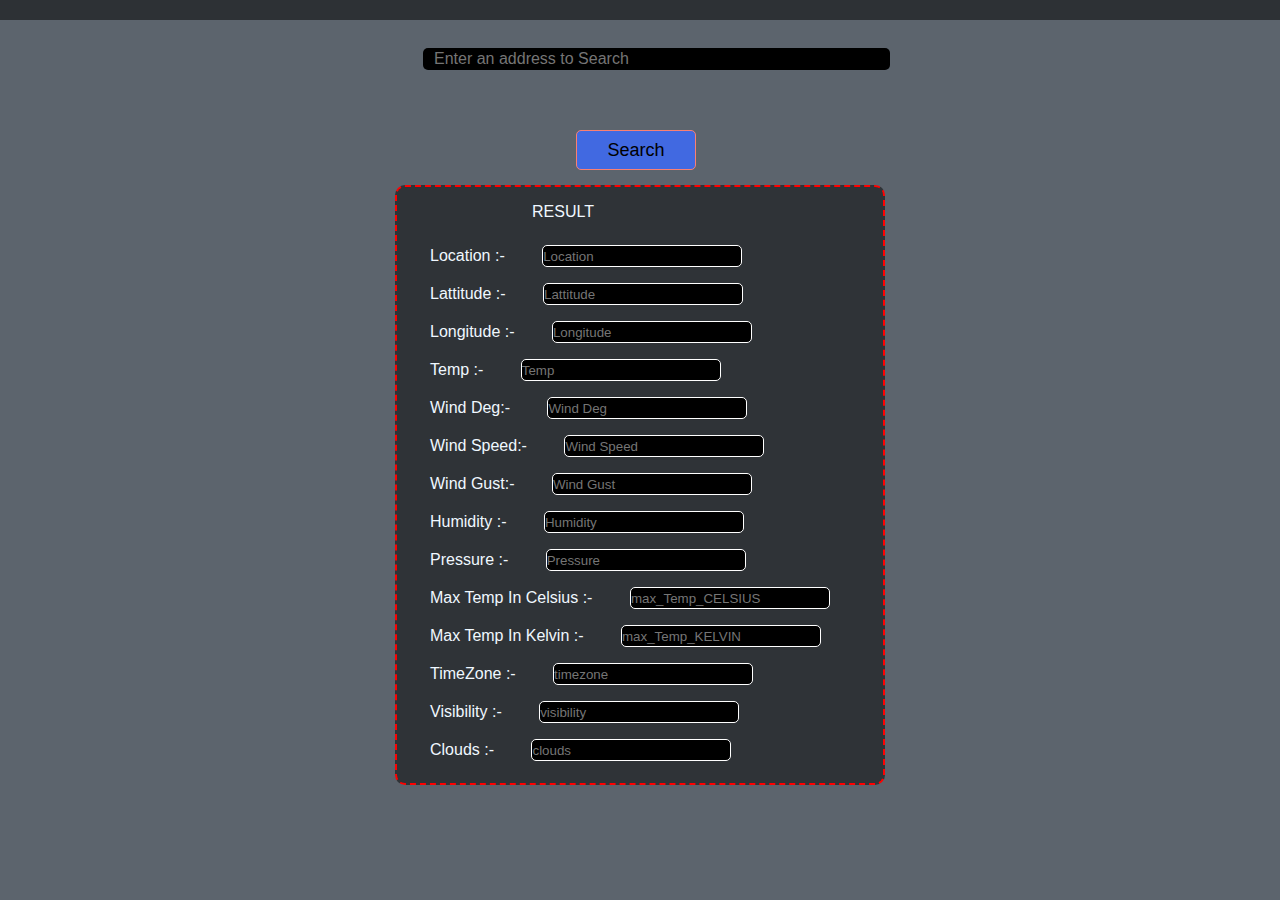
<file: index.html>
<!DOCTYPE html>
<html>
<head>
	<meta charset="utf-8">
	<meta name="viewport" content="width=device-width, initial-scale=1">
	<title>My-Weather-App</title>
</head>
<body onload="location.href='app.html'">

</body>
</html>
</file>
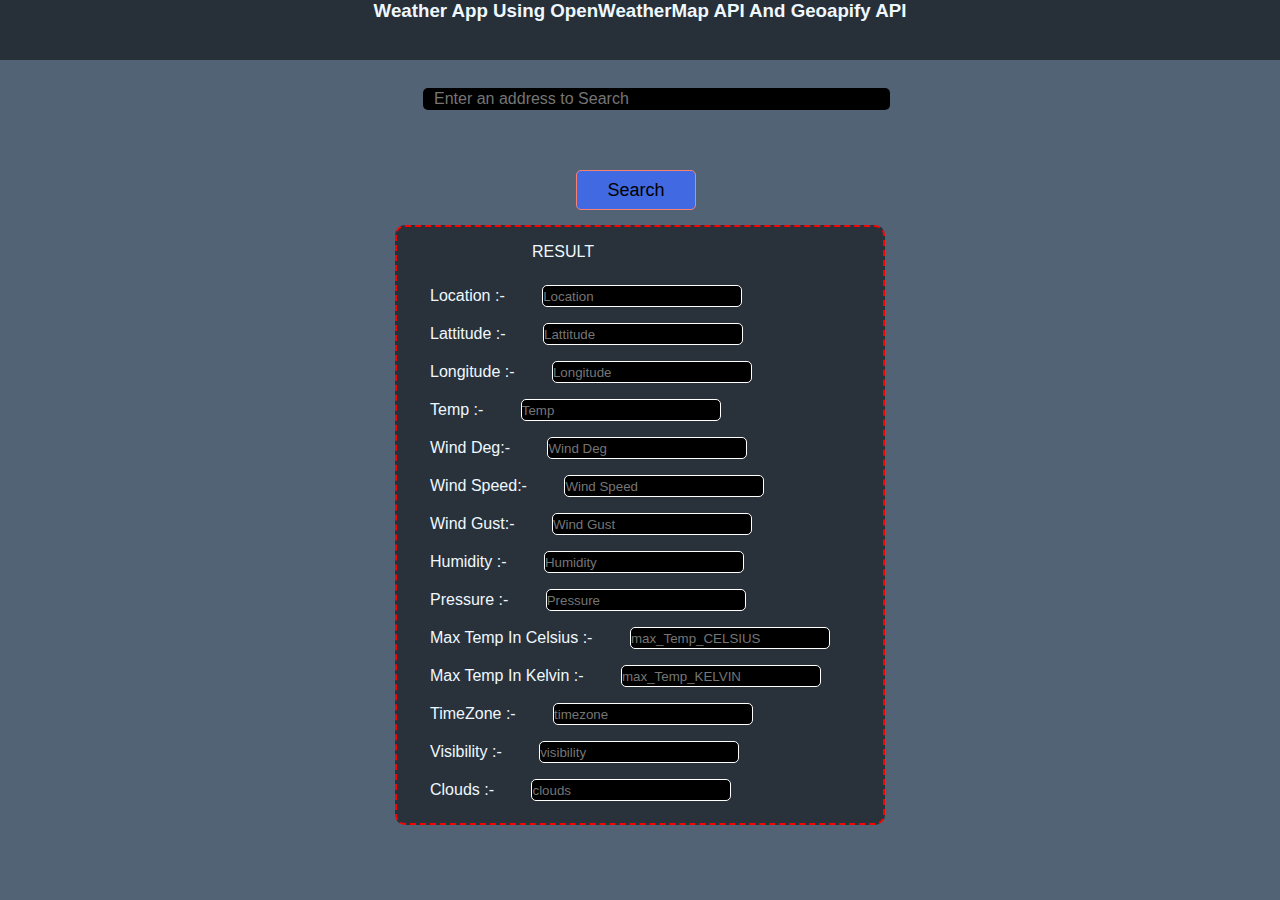
<file: app.html>
<!DOCTYPE html>
<html>
<head>
	<meta charset="utf-8">
	<meta name="viewport" content="width=device-width, initial-scale=1">
	<title>My Weather App</title>
	<link rel="stylesheet" type="text/css" href="style.css">
	<link rel="stylesheet" type="text/css" href="autocomplete.css">
</head>
<body>

	<div id="menu">
		
		<div id="menuBar">
			<h3>Weather App Using OpenWeatherMap API And Geoapify API</h3>
		</div>
		
	</div>

	<div id="mainDiv">
		

		<div id="searchDiv">
			<div class="autocomplete-container" id="autocomplete-container"></div>

			<!-- <input id="address" type="text" placeholder="Enter Location Maually"> -->

		</div>
		
	</div>
		<button id="button"  onclick="geocodeAddress()">Search</button>

	<div id="mainDiv">
		<div id="resultDiv">

			<header>RESULT</header>

			<label>Location :- </label>
			<input id="location" type="text" placeholder="Location">

			<br>
			<label>Lattitude :- </label>
			<input id="lat" type="text" placeholder="Lattitude">

			<br>
			<label>Longitude :- </label>
			<input id="lon" type="text" placeholder="Longitude">

			<br>
			<label>Temp :- </label>
			<input id="temp" type="text" placeholder="Temp">

			<br>
			<label>Wind Deg:- </label>
			<input id="wind" type="text" placeholder="Wind Deg">

			<br>
			<label>Wind Speed:- </label>
			<input id="windspeed" type="text" placeholder="Wind Speed">

			<br>
			<label>Wind Gust:- </label>
			<input id="windgust" type="text" placeholder="Wind Gust">
			
			<br>
			<label>Humidity :- </label>
			<input id="humidity" type="text" placeholder="Humidity">

			<br>
			<label>Pressure :- </label>
			<input id="pressure" type="text" placeholder="Pressure">

			<br>
			<label>Max Temp In Celsius :- </label>
			<input id="max_temp_celsius" type="text" placeholder="max_Temp_CELSIUS">

			<br>
			<label>Max Temp In Kelvin :- </label>
			<input id="max_temp" type="text" placeholder="max_Temp_KELVIN">

			<br>
			<label>TimeZone :- </label>
			<input id="timezone" type="text" placeholder="timezone">

			<br>
			<label>Visibility :- </label>
			<input id="visibility" type="text" placeholder="visibility">

			<br>
			<label>Clouds :- </label>
			<input id="clouds" type="text" placeholder="clouds">
			
		</div>
		
	</div>

</body>
	<script src="app.js"></script>
	<script src="autocomplete.js"></script>
</html>
</file>
<file: style.css>
*{
	padding: 0;
	margin: 0;
	box-sizing: border-box;
}

body:hover{
	background: rgb(81, 99, 116);
	transition: 1.5s;
}


body{
	background: rgb(92, 100, 109);
	transition: 0.5s;
	font: 16px;
}

#menuBar:hover{
	width: 100%;
	height: 60px;
	border-radius: 0;
	background: rgba(1.5, 1.5, 1.5, 0.52);
	transition: 0.5s;
}

#menuBar{
	width: 100%;
	height: 20px;
	border-radius: 0;
	background: rgba(1.5, 1.5, 1.5, 0.52);
	transition: 0.5s;
	display: flex;
	justify-content: center;
	color: aliceblue;
	font-family: 'Segoe UI', Tahoma, Geneva, Verdana, sans-serif;
	position:static;
}

#menuBar h3{
	visibility: hidden;
	transition: 0.26s;
}

#menuBar:hover h3{
	visibility: visible;
	transition: 0.5s;
}

#mainDiv{
	display: flex;
	justify-content: center;
	align-items: center;
	margin: 15px;
	border-radius: 12px;
}

#searchDiv{
	display: flex;
	justify-content: center;
	align-items: center;
	width: 700px;
	height: 80px;
	border-radius: 10px;
}

space{
	width: 25px;
	height: 25px;
}

#resultDiv:hover{
	border-radius: 10px;
	background: rgba(1.5, 1.5, 1.5, 0.8);
	border: 2px solid salmon;
	transition: 0.5s;
	lighting-color: antiquewhite;
}

#resultDiv{

	width: 490px;
	height: 600px;
	border-radius: 10px;
	background: rgba(1, 1, 1, 0.5);
	transition: 0.51s;
	border: 2px solid red;
	border-style: dashed;
	font-family: 'Franklin Gothic Medium', 'Arial Narrow', Arial, sans-serif;
	color: aliceblue;
}


header{
	margin-left: 135px;
	margin-bottom: 16px;
	margin-top: 16px;
}

label,input{
	margin-left: 33px;
	margin-bottom: 8px;
	margin-top: 8px;
}

input{
	border-radius: 5px;
	background: black;
	border: 1px solid white;
	color: white;
	height: 22px;
	width: 200px;
}

button{
	background: royalblue;
	border: 1px solid salmon;
	height: 40px;
	width: 120px;
	border-radius: 5px;
	transition: 0.4s;
	font-size: large;
	margin-left: 45%;
}

button:hover{
	background: rgb(64, 96, 192);
	border: 2px solid salmon;
	border-radius: 5px;
	transition: 0.3s;
	color: aliceblue;
}
</file>
<file: autocomplete.css>
body {
    font: 16px;
  }
  
  .autocomplete-container {
    margin-bottom: 20px;
  }
  
  .input-container {
    display: flex;
    position: relative;
  }
  
  .input-container input {
    flex: 1;
    outline: none;
    
    border: 1px solid rgba(0, 0, 0, 0.2);
    padding: 10px;
    padding-right: 31px;
    font-size: 16px;
  }
  
  .autocomplete-items {
    position: absolute;
    border: 1px solid rgba(0, 0, 0, 0.1);
    box-shadow: 0px 2px 10px 2px rgba(0, 0, 0, 0.1);
    border-top: none;
    background-color: #fff;
  
    z-index: 99;
    top: calc(100% + 2px);
    left: 0;
    right: 0;
  }
  
  .autocomplete-items div {
    padding: 10px;
    cursor: pointer;
  }
  
  .autocomplete-items div:hover {
    /*when hovering an item:*/
    background-color: rgba(0, 0, 0, 0.1);
  }
  
  .autocomplete-items .autocomplete-active {
    /*when navigating through the items using the arrow keys:*/
    background-color: rgba(0, 0, 0, 0.1);
  }
  
  .clear-button {
    color: rgba(0, 0, 0, 0.4);
    cursor: pointer;
    
    position: absolute;
    right: 5px;
    top: 0;
  
    height: 100%;
    display: none;
    align-items: center;
  }
  
  .clear-button.visible {
    display: flex;
  }
  
  .clear-button:hover {
    color: rgba(0, 0, 0, 0.6);
  }

  #autocomplete-container{
    width: 500px;
    height: 50px;
  }
</file>
